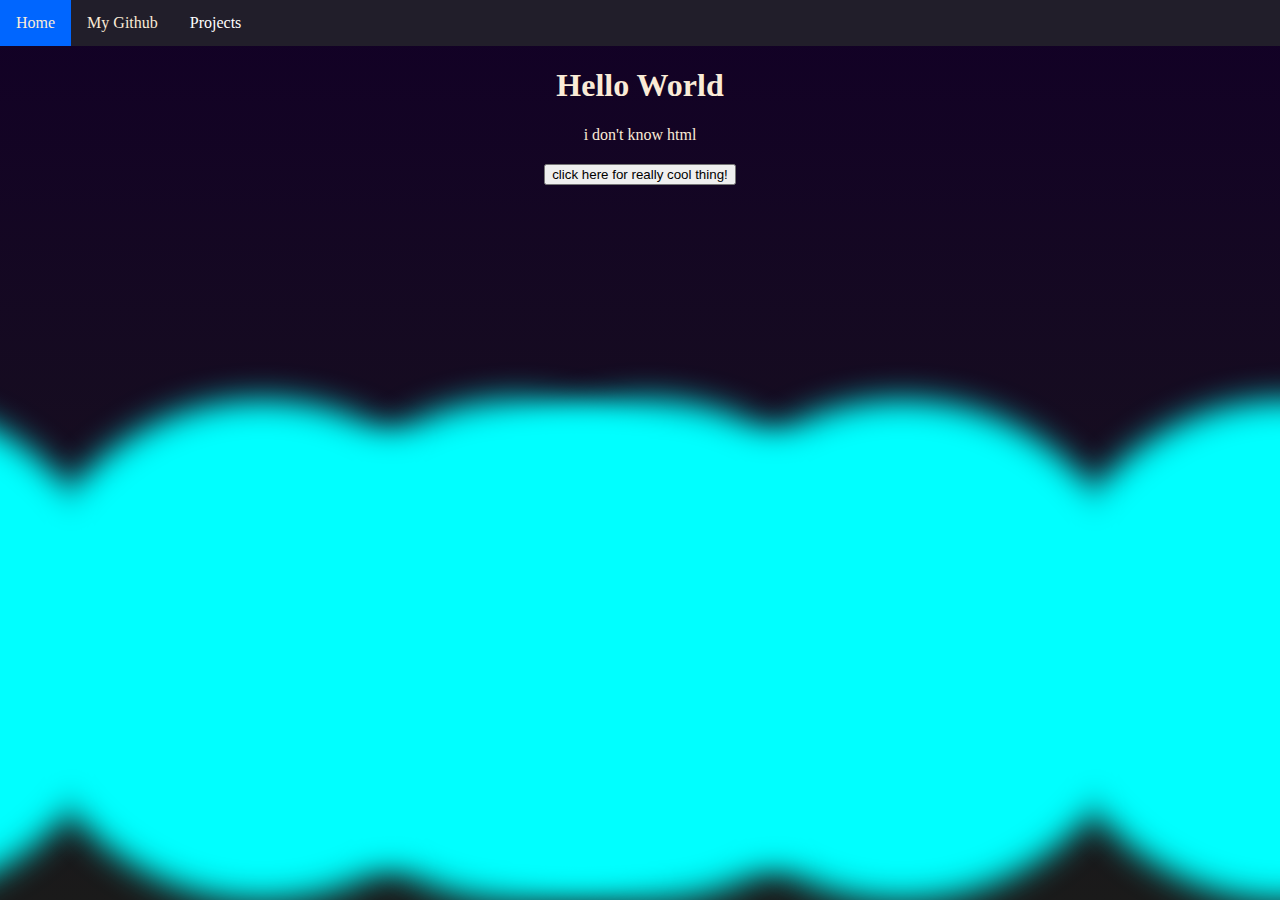
<file: index.html>
<!DOCTYPE html>
<!--In case you were wondering, i did write all this myself, 
including the little background animation im very proud of that one. 
Anyways stop being a nerd and get the hell outta here weirdo.-->
<html>
    <head>
        <link rel="stylesheet" href="general.css">
        <link rel="stylesheet" href="navbar.css">
        <link rel="stylesheet" href="shapes.css">
        
        <title>Jack the GEAT</title>
        <link rel="icon" href="images/icon.png">
    </head>
<body>
    <div class="navbar">
        <a href="index.html">Home</a>
        <a href="https://github.com/JacktheGeat/">My Github</a>
        <div class="dropdown">
            <button class="dropbtn">Projects</button>
            <div class="dropdown-content">
                <a href="Backrooms">Backrooms Datapack</a>
                <a href="Mystanic">Mystanic Datapack</a>
                <a href="LinkedList">LinkedList ADT</a>
            </div>
        </div>
    </div>
    <div class="bubble-cage">
        <div id="bubble" style="animation: bubblemove 5s ease-in-out infinite; right: -20vw"></div>
        <div id="bubble" style="animation: bubblemove 10s ease-in-out infinite; right: 10vw"></div>
        <div id="bubble" style="animation: bubblemove 7s ease-in-out infinite; right: 30vw"></div>
        <div id="bubble" style="animation: bubblemove 4s ease-in-out infinite; right: 40vw"></div>
        <div id="bubble" style="animation: bubblemove 12s ease-in-out infinite; right: 60vw"></div>
        <div id="bubble" style="animation: bubblemove 8s ease-in-out infinite; right: 90vw"></div>
        <div></div>
    </div>
    <div class="header">
        <h1>Hello World</h1>
    </div>

    <p>i don't know html</p>
    <h2 id="jumpscare" style="color:rgb(120, 215, 255);"></h2>
    <p id="jumpscare2"></p>
    <p id="jumpscare3"></p>

    <p id="jumpscare4"></p>
    
    <button id="buttn" onclick="glublug()">click here for really cool thing!</button> 
    <script>
        function glublug() {
            
            document.getElementById('jumpscare').innerHTML = "GLUBLUG JUMPSCARE!!!";
            document.getElementById('jumpscare2').innerHTML = "My DnD character, Glublug, in all his dumb, fishy monk glory.";
            document.getElementById('jumpscare3').innerHTML = "*insert a thing that plays Jojo's Bizzare Adventure music*";

            let img = document.createElement('img');
            img.src = 'images/GLUBLUG.png';
            img.width=400;
            document.getElementById('jumpscare4').appendChild(img);

            let img2 = document.createElement('img');
            img2.src = 'images/Paladin.jpg';
            img2.width=400;
            document.getElementById('jumpscare4').appendChild(img2);

            let img3 = document.createElement('img');
            img3.src = 'images/just_a_lil_girl.jpg';
            img3.width=400;
            document.getElementById('jumpscare4').appendChild(img3);

            var x = document.getElementById("buttn");
            x.style.display = "none";
        }
    </script>
</body>

</html>
</file>
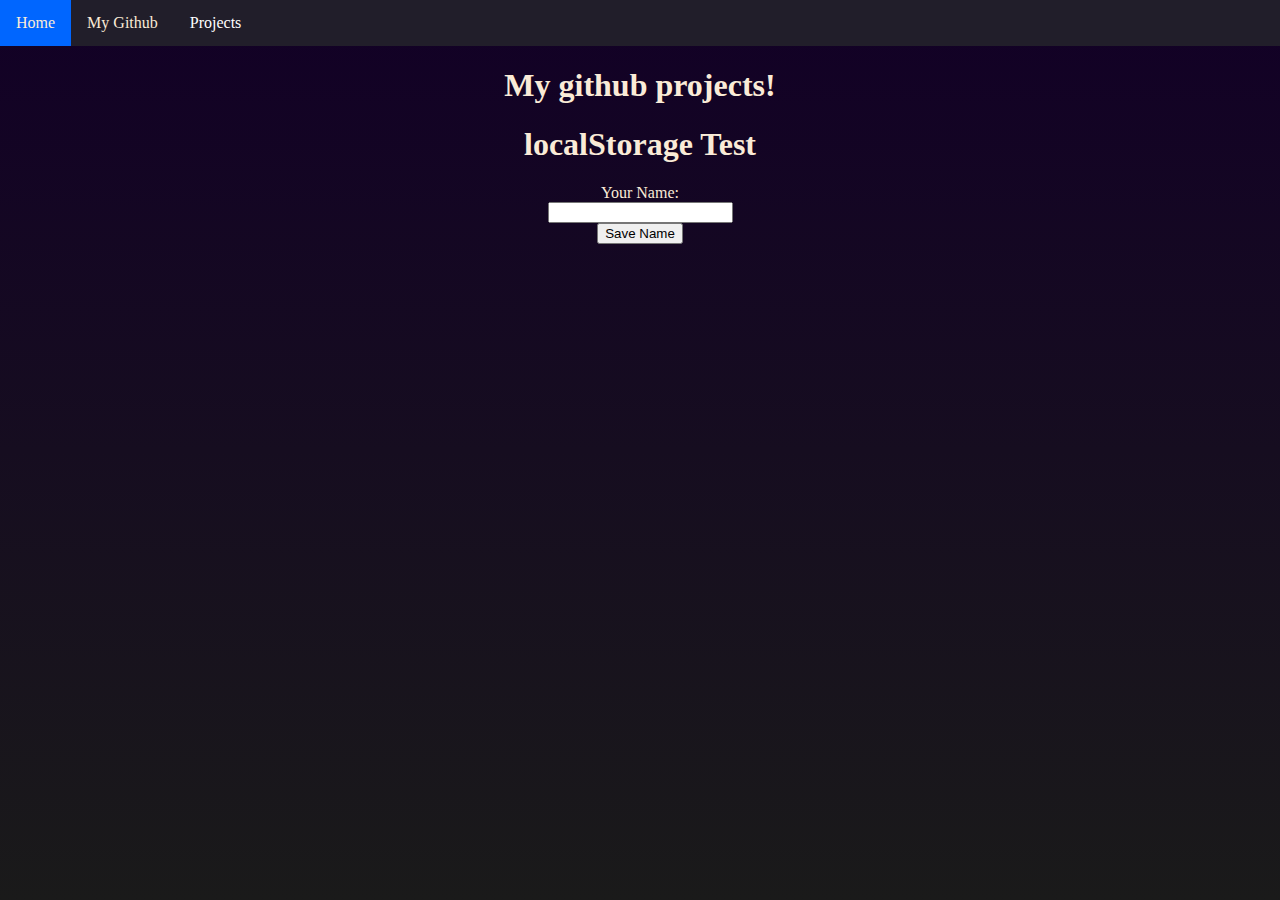
<file: localstorage.html>
<!DOCTYPE html>
<html>
    <head>
        <link rel="stylesheet" href="general.css">
        <link rel="stylesheet" href="navbar.css">
        <link rel="stylesheet" href="shapes.css">

        <title>Jack the GEAT</title>
    </head>
<body>
    <div class="navbar">
        <a href="index.html">Home</a>
        <a href="https://github.com/JacktheGeat/">My Github</a>
        <div class="dropdown">
            <button class="dropbtn">Projects</button>
            <div class="dropdown-content">
                <a href="Backrooms">Backrooms Datapack</a>
                <a href="Mystanic">Mystanic Datapack</a>
                <a href="LinkedList">LinkedList ADT</a>
            </div>
        </div>
    </div>
    <div class="header">
        <h1>My github projects!</h1>
    </div>


    <h1>localStorage Test</h1>

    <form>
        <label for="name">Your Name:</label><br>
        <input type="text" id="name" name="name"><br>
        <button onclick="saveName()" type="button">Save Name</button>
    </form>
    <script>
        function getName() {
            document.getElementById("output").append(localStorage.getItem(localStorage.length-1)).appendChild(document.createElement('br'));
            document.getElementById("output").appendChild(document.createElement('br'));
        }
        getName();

        function saveName() {
            var name = document.getElementById("name");
            localStorage.setItem(localStorage.length, name.value);
            getName();
        }
      </script>

<p id="output"> </p>
</body>

</html>
</file>
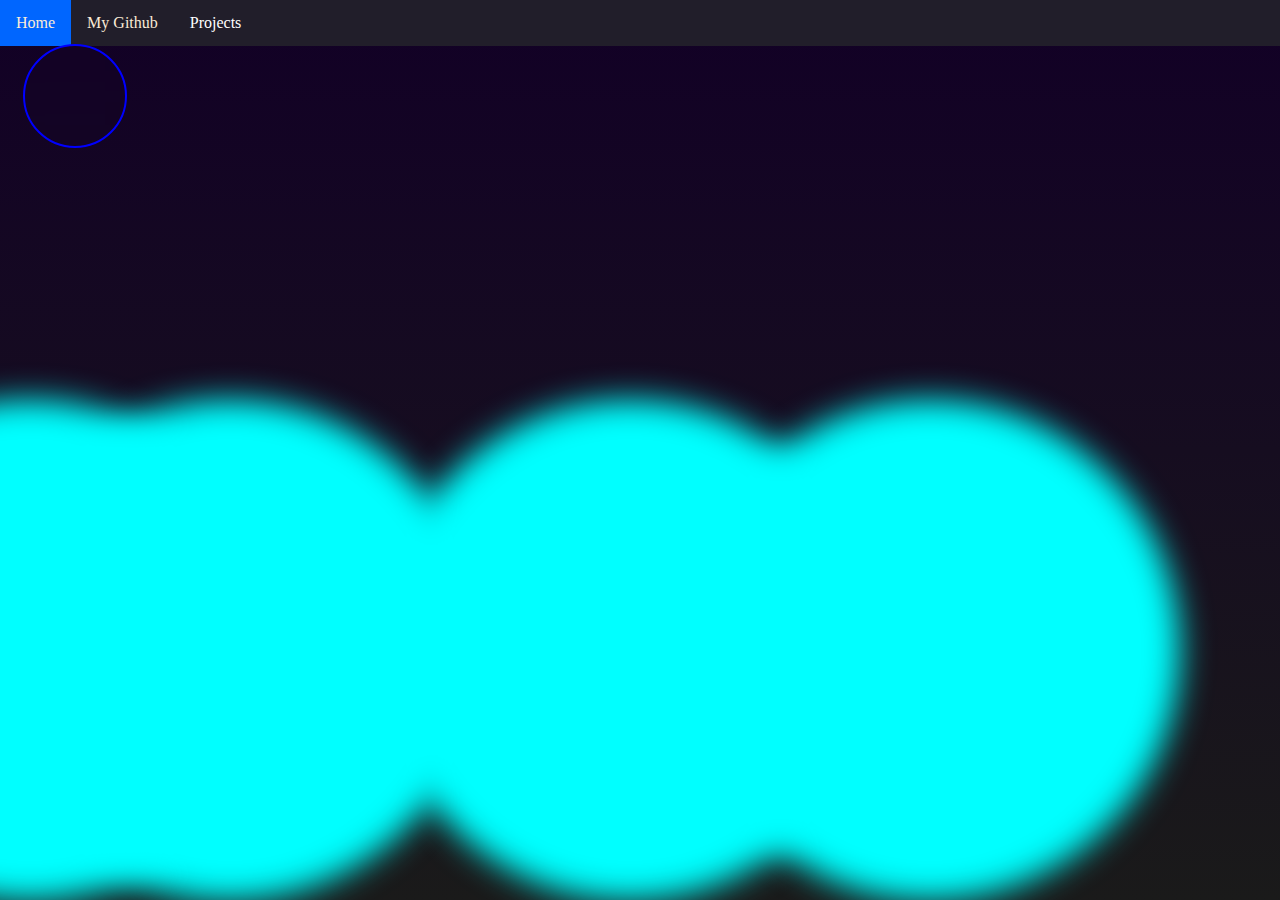
<file: shapes.html>
<html>
    <head>
        <link rel="stylesheet" href="general.css">
        <link rel="stylesheet" href="navbar.css">
        <link rel="stylesheet" href="shapes.css">

        <title>Jack the GEAT</title>
    </head>
    <body>
        <div class="navbar">
            <a href="index.html">Home</a>
            <a href="https://github.com/JacktheGeat/">My Github</a>
            <div class="dropdown">
                <button class="dropbtn">Projects</button>
                <div class="dropdown-content">
                    <a href="Backrooms">Backrooms Datapack</a>
                    <a href="Mystanic">Mystanic Datapack</a>
                    <a href="LinkedList">LinkedList  ADT</a>
                </div>
            </div>
        </div>
        <div class="test"></div>
        <div class="square"></div>
        <div class="bubble-cage">
            <div id="bubble" style="animation: bubblemove 5s ease-in-out infinite; right: 100px"></div>
            <div id="bubble" style="animation: bubblemove 10s ease-in-out infinite; right: 400px"></div>
            <div id="bubble" style="animation: bubblemove 7s ease-in-out infinite; right: 1200px"></div>
            <div id="bubble" style="animation: bubblemove 4s ease-in-out infinite; right: 1500px"></div>
            <div id="bubble" style="animation: bubblemove 12s ease-in-out infinite; right: 800px"></div>
            <div id="bubble" style="animation: bubblemove 8s ease-in-out infinite; right: 1000px"></div>
        </div>
        
    </body>
</html>
</file>
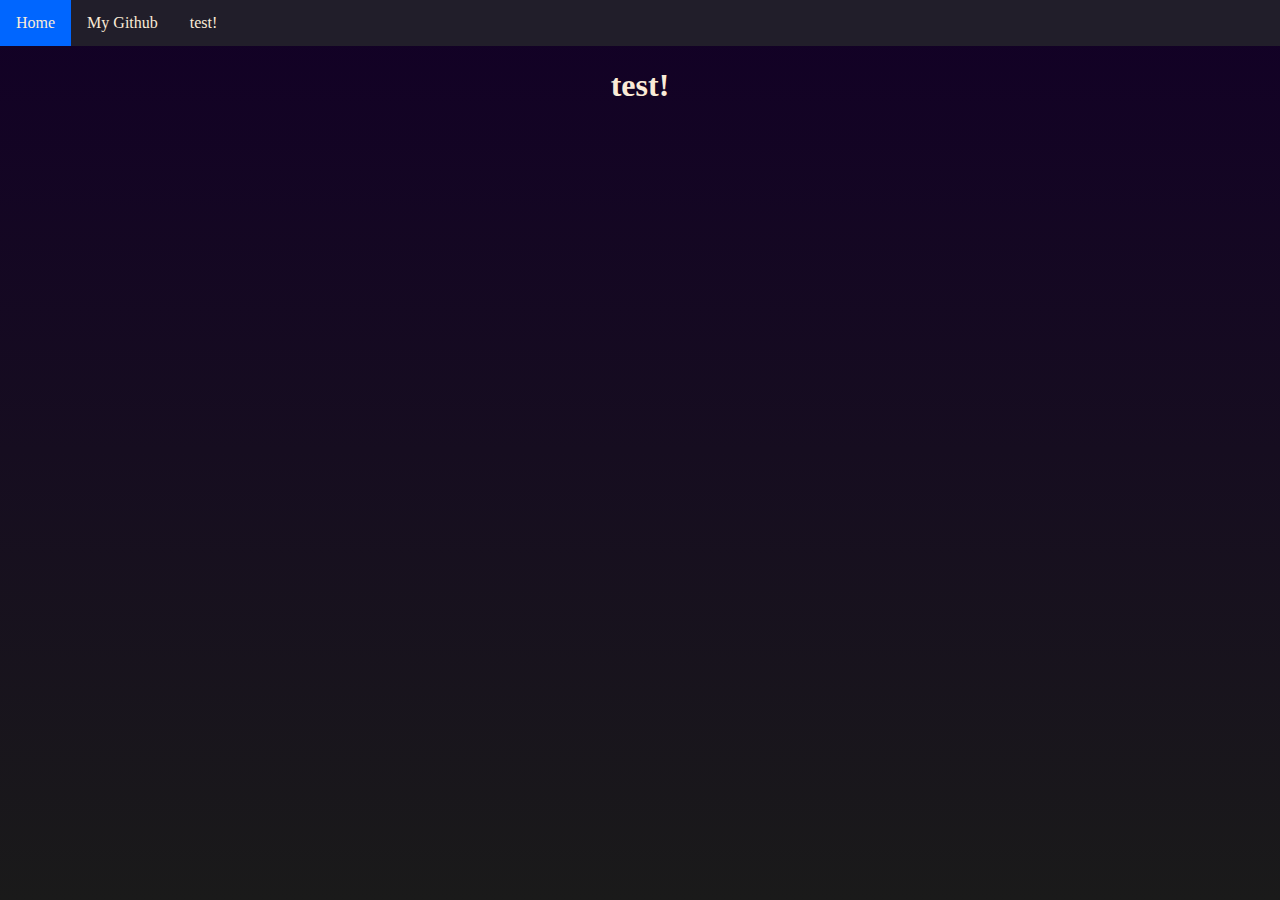
<file: test.html>
<!DOCTYPE html>
<html>
    <head>
        <link rel="stylesheet" href="general.css">
        <link rel="stylesheet" href="navbar.css">
        <title>Jack the GEAT</title>
    </head>
<body>
    <div class="navbar">
		<a href="index.html">Home</a>
        <a href="https://github.com/JacktheGeat/">My Github</a>
        <a href="test.html">test!</a>
	</div>
    <div class="header">
        <h1>test!</h1>
    </div>
</body>

</html>
</file>
<file: general.css>
body {
  width: 100vw;
  height: 100vh;
  background: linear-gradient(#120026, #1a1a1a);
  background-attachment: fixed;
  float: left;
  font-size: 16px;
  color: antiquewhite;
  text-align: center;
  margin:0;
  text-decoration: none;
}
#header {
  height: 200px;
  background: #120026;
}
</file>
<file: navbar.css>
.navbar {
    overflow: hidden;
    background-color: #211e2a;
  }
  
  .navbar a {
    float: left;
    font-size: 16px;
    color:antiquewhite;
    text-align: center;
    padding: 14px 16px;
    text-decoration: none;
  }
  
  .dropdown {
    float: left;
    overflow: hidden;
  }
  
  .dropdown .dropbtn {
    font-size: 16px;  
    border: none;
    outline: none;
    color: white;
    padding: 14px 16px;
    background-color: inherit;
    font-family: inherit;
    margin: 0;
  }
  
  .navbar a:hover, .dropdown:hover .dropbtn {
    background-color: #0066ff;
  }
  
  .dropdown-content {
    display: none;
    position: absolute;
    background-color: #f9f9f9;
    min-width: 160px;
    box-shadow: 0px 8px 16px 0px rgba(0,0,0,0.2);
    z-index: 1;
  }
  
  .dropdown-content a {
    float: none;
    color: black;
    padding: 12px 16px;
    text-decoration: none;
    display: block;
    text-align: left;
  }
  
  .dropdown-content a:hover {
    background-color: #ddd;
  }
  
  .dropdown:hover .dropdown-content {
    display: block;
  }
</file>
<file: shapes.css>
.square{
    height: 50px;
    width: 50px;
    animation: myan 4s infinite;
}
@keyframes myan {
    0%, 100% {
        background: blue;
      }
      50% {
        background: green;
      }
}

.test {
    width: 100px;
    height: 100px;
    right: -25px;
    border-radius: 50%;
    outline: blue solid 2px;
    backdrop-filter: blur(8px);
    position: relative;
    animation: mymove 5s ease-in-out infinite;
  }
  
  @keyframes mymove {
    from {top: 0px;}
    50% {top: 150px;}
    to {top: 0px;}
  }

  .bubble-cage{
    overflow: hidden;
    position: absolute;
    z-index: -1;
    height: 100vh;
    width: 100vw;
    bottom: 0px;
  }
  #bubble {
    width: 500px;
    height: 500px;
    bottom: -0vh;
    border-radius: 50%;
    background-color: cyan;
    filter: blur(16px);
    position: absolute;
    animation: bubblemove 10s linear infinite;
  }
  @keyframes bubblemove {
    from {
      bottom: 0vh;
      opacity: 0%;
    }
    20% {
      opacity: 5%;
    }
    to {
      bottom: 50vh;
      opacity: 0%;
    }
  }
</file>
